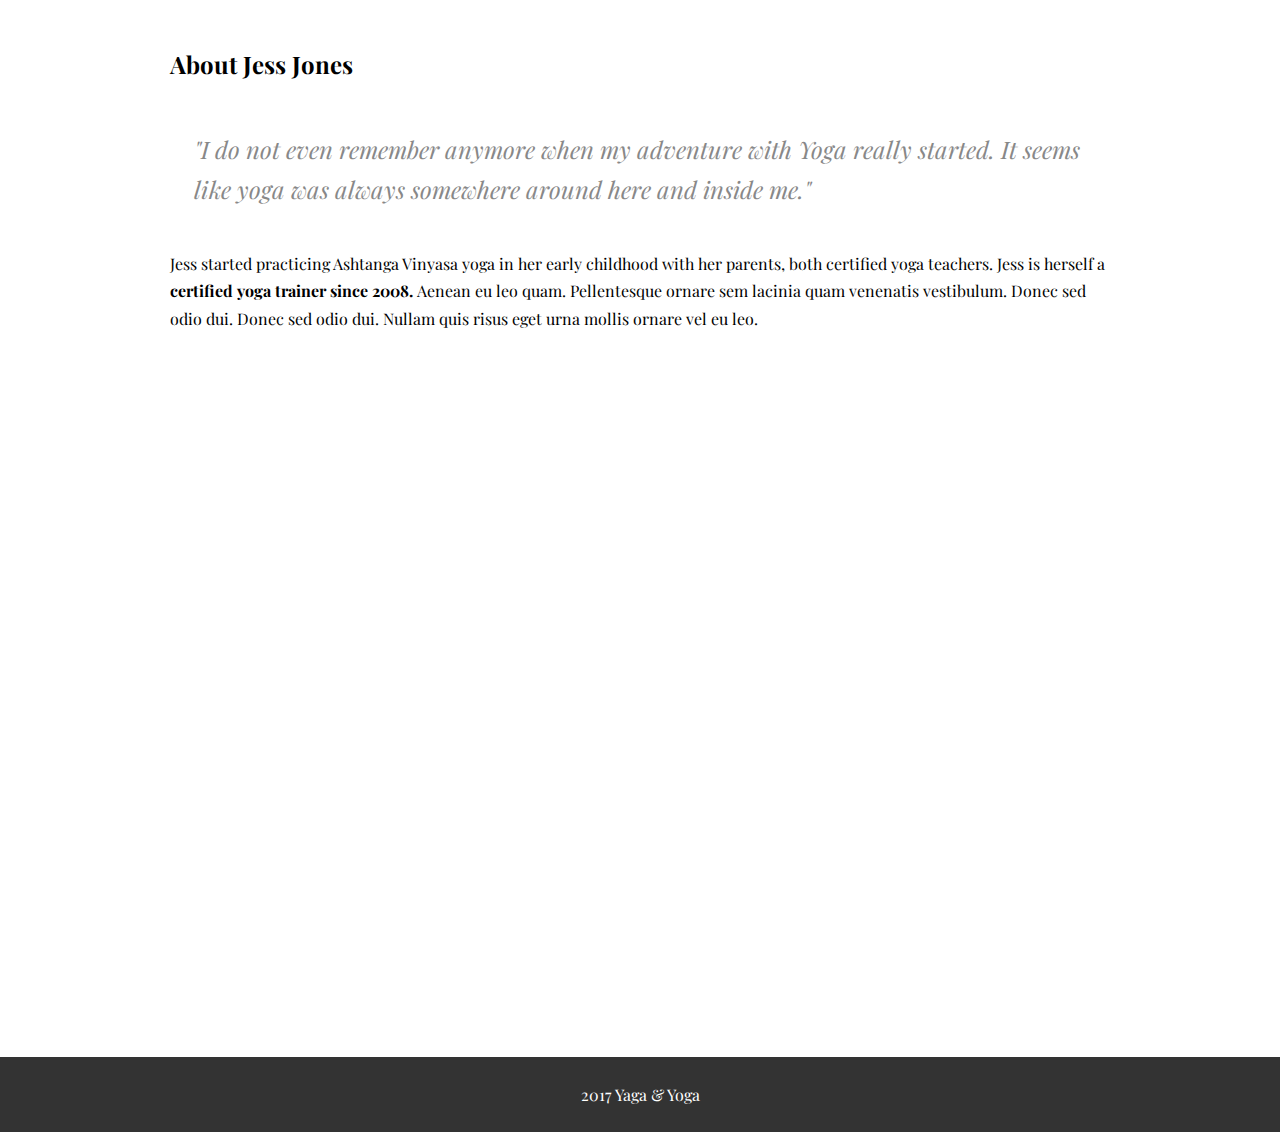
<file: ex3/index.html>
<!DOCTYPE html>
<html lang="en">
<head>
	<title>Yoga with Jess ex 3</title>
	<meta charset="utf-8">
	<meta name="viewport" content="width=device-width, initial-scale=1">
	<link href="https://fonts.googleapis.com/css?family=Playfair+Display:400,400i,700|Montserrat" rel="stylesheet">
	<link href="css/styles.css" rel="stylesheet">
</head>
<body>
	<main id="main" class="site-main cf">
		<div class="wrapper">
			<section class="section-2">
				<h2>About Jess Jones</h2>
				<quote>"I do not even remember anymore when my adventure with Yoga really started. It seems like yoga was always somewhere around here and inside me."</quote>
				<p>Jess started practicing Ashtanga Vinyasa yoga in her early childhood with her parents, both certified yoga teachers. Jess is herself a <strong>certified yoga trainer since 2008. </strong> Aenean eu leo quam. Pellentesque ornare sem lacinia quam venenatis vestibulum. Donec sed odio dui. Donec sed odio dui. Nullam quis risus eget urna mollis ornare vel eu leo.</p>
				<div class="video">
					<iframe width="940" height="529" src="https://www.youtube.com/embed/SZCxKjgReQ4" frameborder="0" allowfullscreen></iframe>
				</div>
			</section>
		</div>

	</main>
	<footer>2017 Yaga &amp; Yoga</footer>
</body>
</html>
</file>
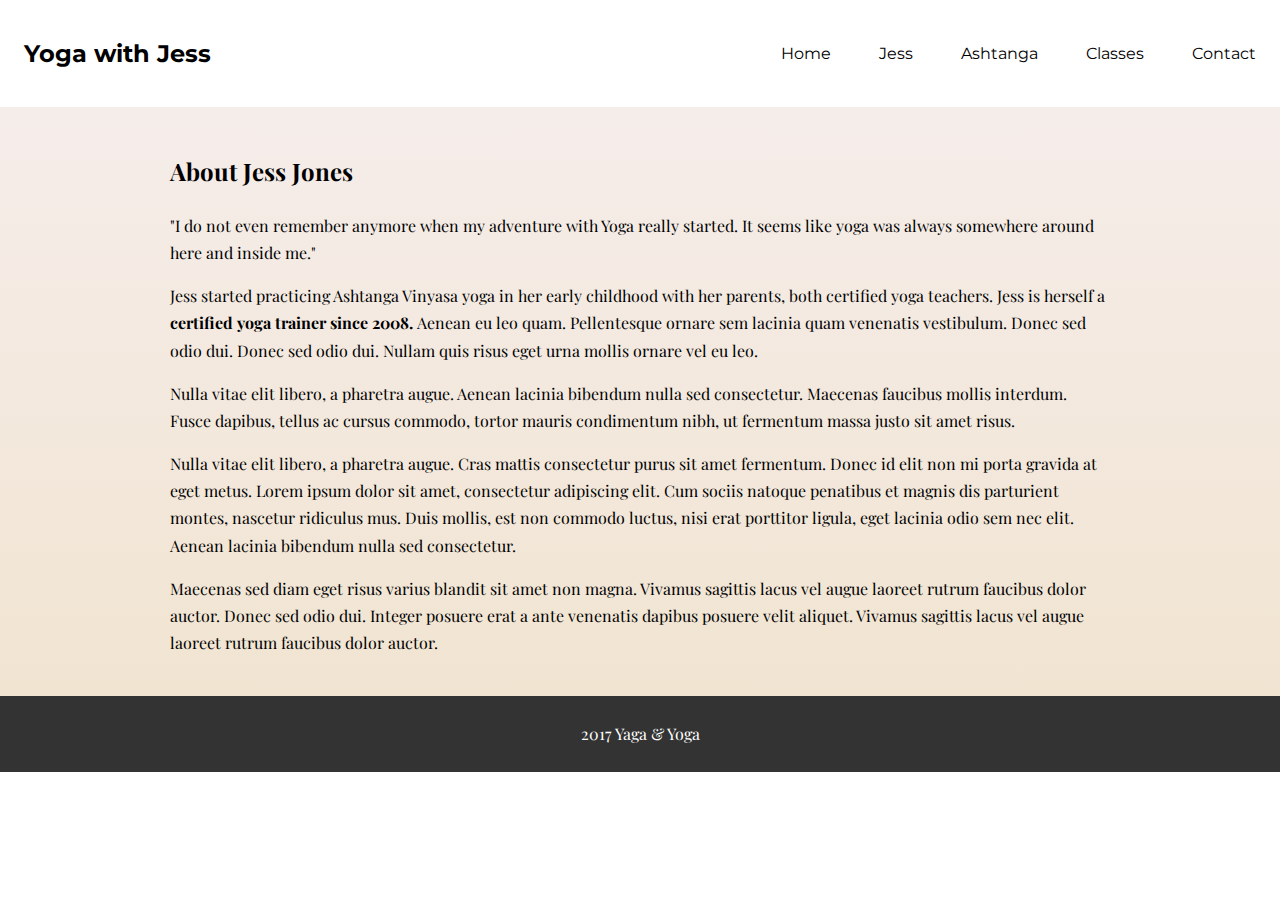
<file: ex6/index.html>
<!DOCTYPE html>
<html lang="en">
<head>
	<title>Yoga with Jess ex 6</title>
	<meta charset="utf-8">
	<meta name="viewport" content="width=device-width, initial-scale=1">
	<link href="https://fonts.googleapis.com/css?family=Playfair+Display:400,400i,700|Montserrat" rel="stylesheet">
	<link href="css/styles.css" rel="stylesheet">
</head>
<body>
	<header>
		<h1><a href="#" class="">Yoga with Jess</a></h1>
		<a id="menu-toggle" class="menu-toggle" href="#">Menu</a>
		<nav>
			<ul>
				<li><a href="#" class="">Home</a></li>
				<li><a href="#about" class="">Jess</a></li>
				<li><a href="#ashtanga" class="">Ashtanga</a></li>
				<li><a href="#classes" class="">Classes</a></li>
				<li><a href="#contact" class="">Contact</a></li>
			</ul>
		</nav>
	</header>
	<main id="main" class="site-main cf">
		<div class="wrapper">
			<section class="section-2">
				<h2>About Jess Jones</h2>
				<quote>"I do not even remember anymore when my adventure with Yoga really started. It seems like yoga was always somewhere around here and inside me."</quote>
				<p>Jess started practicing Ashtanga Vinyasa yoga in her early childhood with her parents, both certified yoga teachers. Jess is herself a <strong>certified yoga trainer since 2008. </strong> Aenean eu leo quam. Pellentesque ornare sem lacinia quam venenatis vestibulum. Donec sed odio dui. Donec sed odio dui. Nullam quis risus eget urna mollis ornare vel eu leo.</p>
				<p>Nulla vitae elit libero, a pharetra augue. Aenean lacinia bibendum nulla sed consectetur. Maecenas faucibus mollis interdum. Fusce dapibus, tellus ac cursus commodo, tortor mauris condimentum nibh, ut fermentum massa justo sit amet risus.</p>
				<p>Nulla vitae elit libero, a pharetra augue. Cras mattis consectetur purus sit amet fermentum. Donec id elit non mi porta gravida at eget metus. Lorem ipsum dolor sit amet, consectetur adipiscing elit. Cum sociis natoque penatibus et magnis dis parturient montes, nascetur ridiculus mus. Duis mollis, est non commodo luctus, nisi erat porttitor ligula, eget lacinia odio sem nec elit. Aenean lacinia bibendum nulla sed consectetur.</p>
				<p>Maecenas sed diam eget risus varius blandit sit amet non magna. Vivamus sagittis lacus vel augue laoreet rutrum faucibus dolor auctor. Donec sed odio dui. Integer posuere erat a ante venenatis dapibus posuere velit aliquet. Vivamus sagittis lacus vel augue laoreet rutrum faucibus dolor auctor.</p>
			</section>
		</div>
	</main>
	<footer>2017 Yaga &amp; Yoga</footer>
	<script src="https://cdnjs.cloudflare.com/ajax/libs/jquery/3.2.1/jquery.min.js"></script>
	<script>
	$( document ).ready( function() {
		$( "#menu-toggle" ).click( function() {
			$( "nav" ).toggleClass("fermer-nav")
			// $( "p" ).addClass("red");
			// $("p").css( "color", "red" );
		});
	});
	// function clique(){
	//
	// 		$( "p").toggleClass( function() {
	// 		 $( "p" ).addClass("red");
	// 		 $("p").css( "color", "red" );
	// 		 console.log('la fonction a bien été executé');
	// 		 alert('tout roule');
	// 	});
	// };
	// A mettre dans la balise onclick="clique()"
	</script>
</body>
</html>
</file>
<file: ex3/css/styles.css>
*, *:before, *:after {
  box-sizing: border-box;
}
html {
  font-family: "Playfair Display", serif;
  line-height: 1.7;
}
body, h1 {
  margin: 0;
}

h1 {
  font-size: 24px;
  line-height: 1;
}
.em {
  font-style: italic;
}

a {
  text-decoration: none;
  color: crimson;
  transition: color 0.5s;
}
a:hover {
  color: black;
}
header a {
  display: block;
  padding: 24px;
  color: inherit;
  font-family: Montserrat, sans-serif;
}
header a:hover {
  color: crimson;
}

.wrapper {
  margin: 0 auto;
  max-width: 940px;
  width: 90%;
}

section {
  padding: 24px 0;
}
footer {
  text-align: center;
  background: #333;
  padding: 24px;
  color: white;
}

quote {
  color: #888;
  font-style: italic;
  font-size: 24px;
  padding: 24px;
  display: inline-block;
}

iframe {
  /*position: absolute;*/
  width: 100%;
  height: 100%;
}

.video {
  /*position: relative;*/
  padding-bottom: 56.2%;
}
</file>
<file: ex6/css/styles.css>
*, *:before, *:after {
  box-sizing: border-box;
}
html {
  font-family: Playfair Display, serif;
  line-height: 1.7;
}
body, h1 {
  margin: 0;
}

h1 {
  font-size: 24px;
  line-height: 1;
}
.em {
  font-style: italic;
}

a {
  text-decoration: none;
  color: crimson;
  transition: color 0.5s;
}
a:hover {
  color: black;
}

header {
  /*display: flex;*/
  justify-content: space-between;
  align-items: center;
}
header a {
  display: block;
  padding: 24px;
  color: inherit;
  font-family: Montserrat, sans-serif;
}
header a:hover {
  color: crimson;
}

nav ul {
  list-style: none;
  /*display: flex;*/
}
.wrapper {
  margin: 0 auto;
  max-width: 940px;
  width: 90%;
}

main {
  background: linear-gradient(#f5edea, #f1e4d1);

}
section {
  padding: 24px 0;
}
footer {
  text-align: center;
  background: #333;
  padding: 24px;
  color: white;
}
@media only screen and (max-width: 767px) {
  nav {
    background: black;
    color: white;
    display: none;
  }
  .fermer-nav {
    display: block;
  }
  .menu-toggle {
    position: absolute;
    top: 0;
    right: 0;
  }
}
@media only screen and (min-width: 768px) {
  header {
    display: flex;
    justify-content: space-between;
    align-items: center;
  }
  nav ul {
    display: flex;
  }
  .menu-toggle {
    display: none;
  }
}

.red{
  color: red;
}
</file>
